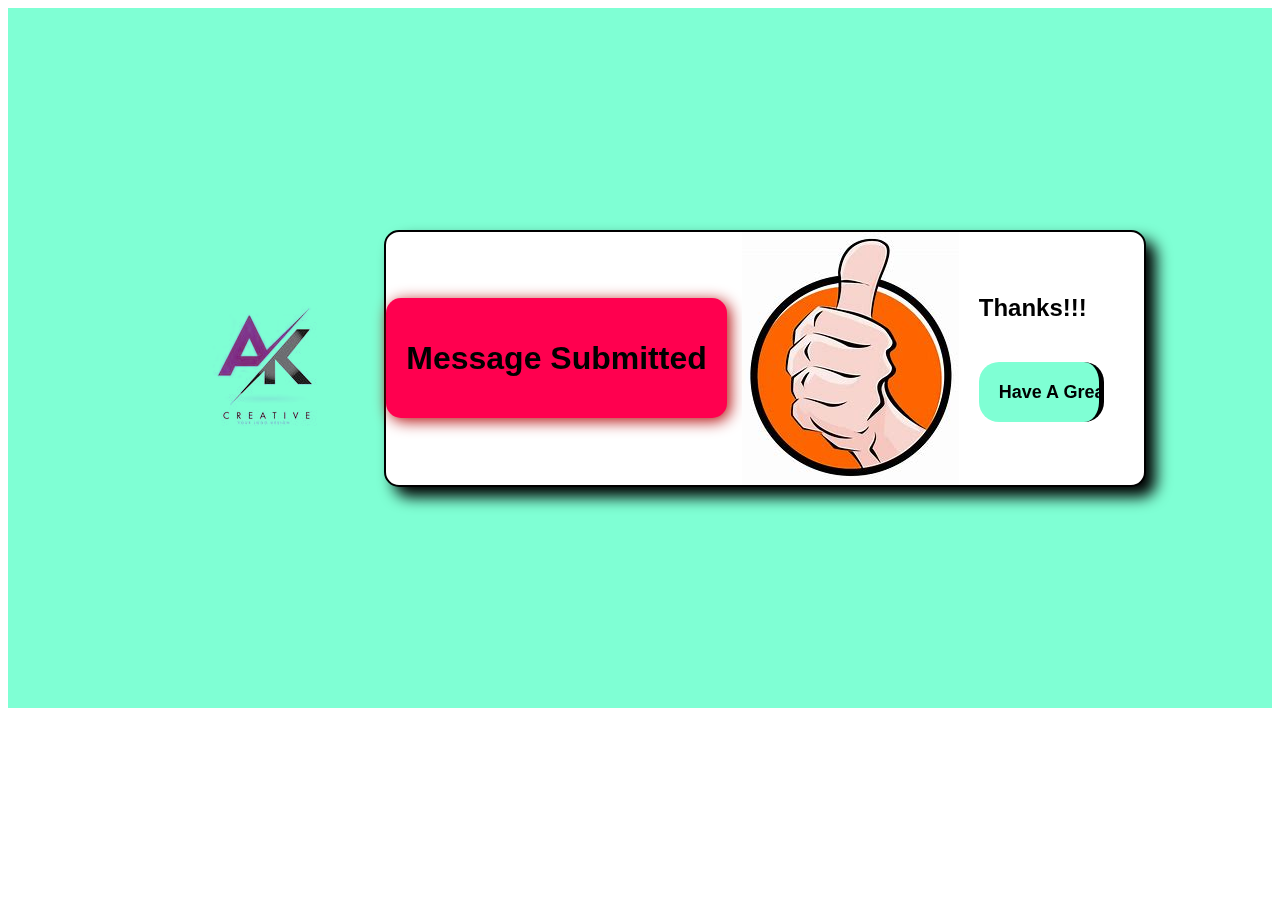
<file: submit.html>
<!DOCTYPE html>
<html lang="en">
<head>
    <meta charset="UTF-8">
    <meta name="viewport" content="width=device-width, initial-scale=1.0">
    <title>Form Submit</title>
    <link rel="stylesheet" href="sub.css">
</head>
<body>
    <div class="container">
        <div>
            <img src="images/logo.jpg" alt="logo" id="logo">
        </div>
        <div id="box">
            <div id="heading"><h1>Message Submitted</h1></div>
            <img src="images/tmb.jpg" alt="thumb">
            <div>
                <span><h2>Thanks!!!</h2></span>
                <div >
                    <div id="animate">Have A Great Day!</div>
                </div>
            </div>
        </div>
    </div>
</body>
</html>
</file>
<file: sub.css>
.container{
    font-family: Arial, Helvetica, sans-serif;
    display: flex;
    width: 100%;
    height: 700px;
    align-items: center;
    justify-content: center;
    background-color: aquamarine;
    
}
h2 p{
    color:#000;
}
#heading{
    background-color:  #ff004f;
    border-radius: 15px;
    box-shadow: 3px 3px 15px rgb(179, 10, 10);
}
#box{
    border: 2px solid #000000;
    border-radius: 15px;
    background: white;
    display: flex;
    justify-content: center;
    align-items: center;
    box-shadow: 10px 10px 15px black;
}
#box div{
    padding: 20px;
}
img{
   margin-left: 15px;
}
#animate div{
    margin-top: -15px;
    margin-left: -20px;
}
#animate{
    border-right: 5px solid;
    height: 20px;
    background-color:aquamarine;
    border-radius: 20px;
    font-weight: bolder;
    font-size: 18px;
    width:80px;
    overflow: hidden;
   animation: type 5s infinite steps(80);
   white-space: nowrap;
   justify-content: center;
   align-items: center;
   margin-left: -20px;
}
@keyframes type{
from{
    width: 0%;
}
to{
    width: 85%;
}
}
#animate{

}
#logo{
    mix-blend-mode: darken;
}
@media only screen and (max-width:600px){
    #box{
        display: inline;
        margin-left: -280px;
    }
    #lg{
        margin-top: -710px;
    }
    .container{
        width: 450px;
        height: 800px;
    }
    #box img{
        margin-top: 30px;
        margin-left: 50px;
    }
    #box h2{
        margin-left: 80px;
    }
    #animate{
        margin-left: 30px;
    }
}
</file>
